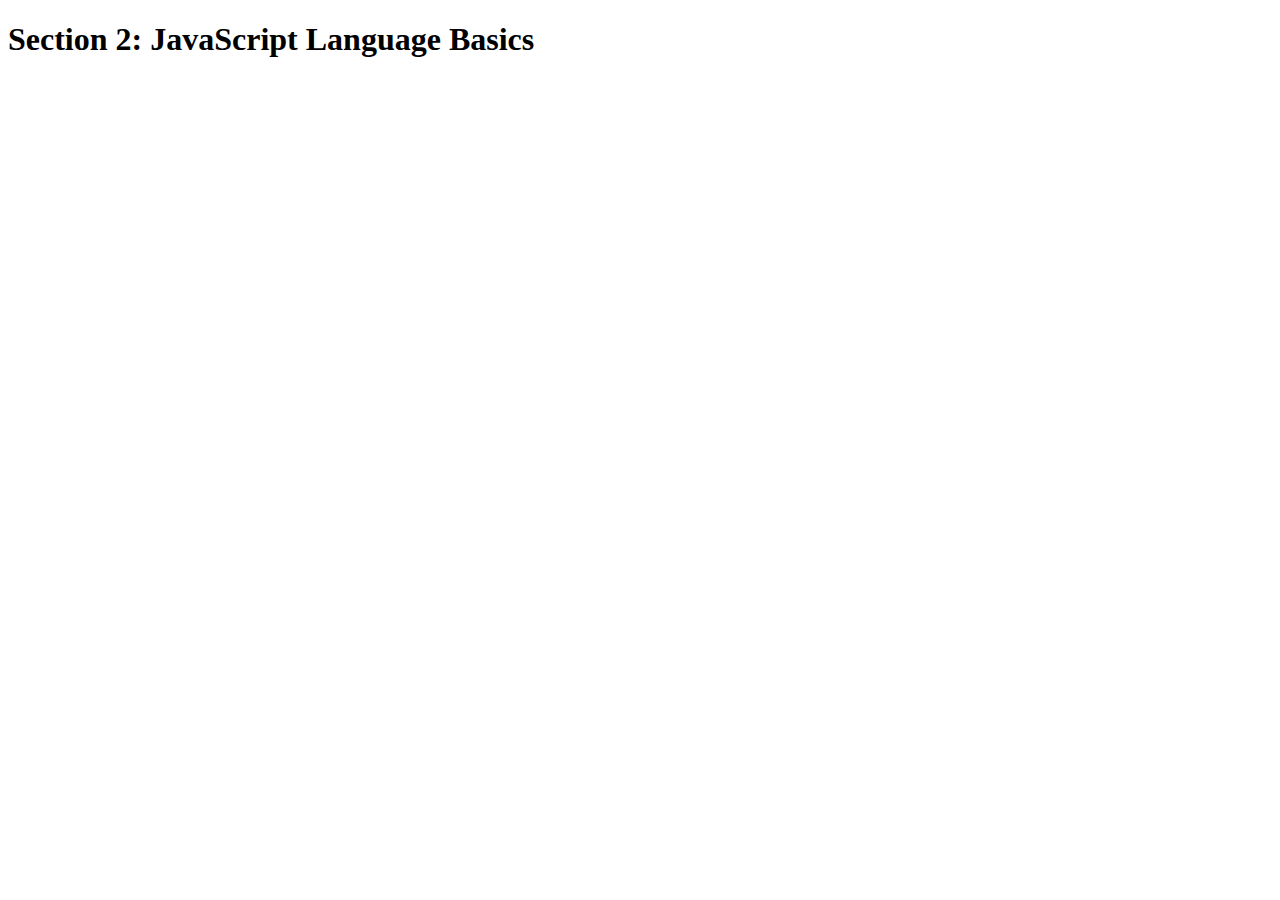
<file: 2-JS-basics/starter/index.html>
<!DOCTYPE html>
<html lang="en">
    <head>
        <meta charset="UTF-8">
        <title>Section 2: JavaScript Language Basics</title>
    </head>

    <body>
        <h1>Section 2: JavaScript Language Basics</h1>
    </body>
    <script src='script.js'></script>

</html>
</file>
